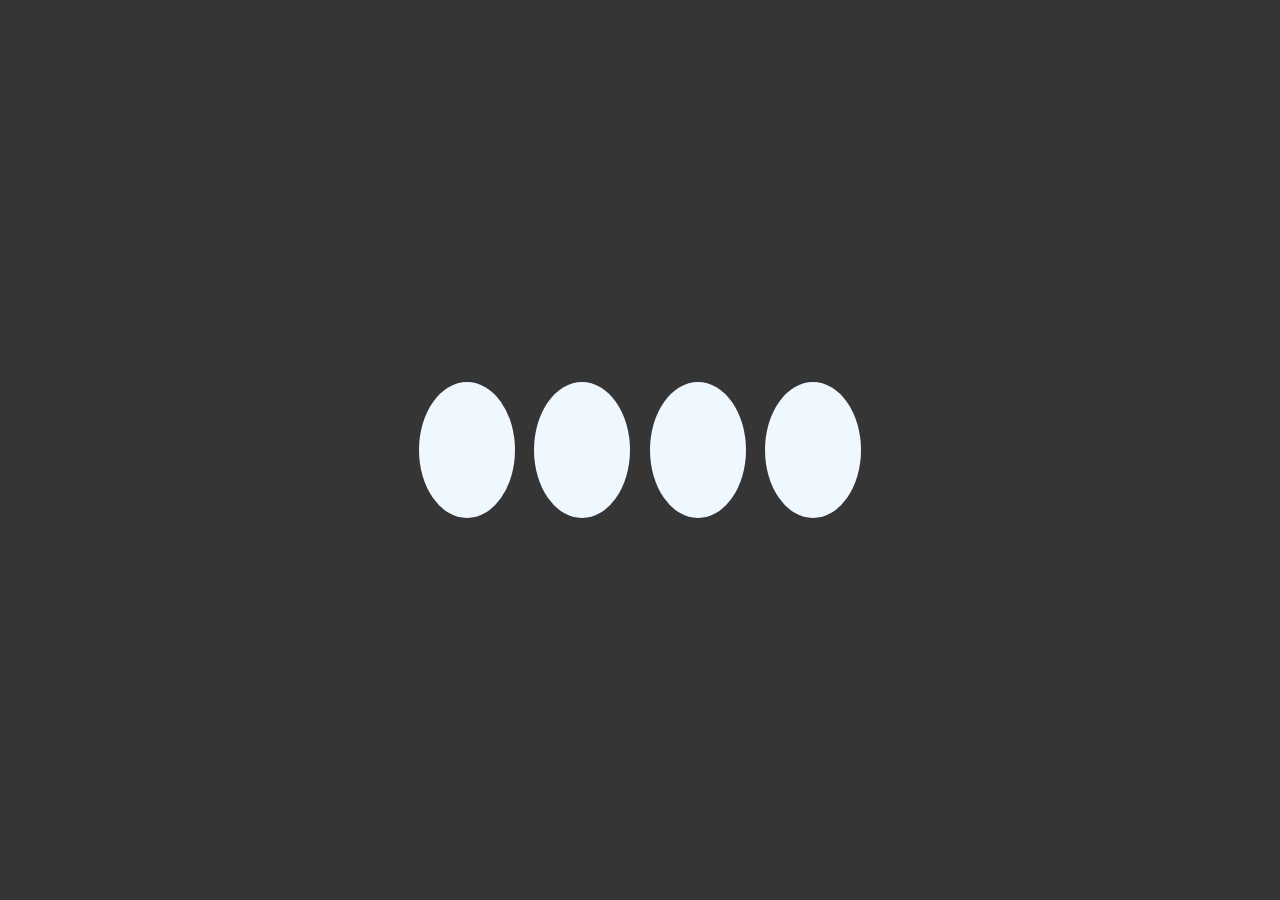
<file: html-css-loading-menu-main/index.html>
<!DOCTYPE html>
<html lang="en">
<head>
    <meta charset="UTF-8">
    <link rel="stylesheet" href="index.css">
    <meta name="viewport" content="width=device-width, initial-scale=1.0">
    <title>Document</title>
</head>
<body>
   <div class="container">
    <div class="container_item n1"></div>
    <div class="container_item n2"></div>
    <div class="container_item n3"></div>
    <div class="container_item n4"></div>
   </div>
    







</body>
</html>
</file>
<file: html-css-loading-menu-main/index.css>
*{
    padding: 0;
    margin: 0;
    box-sizing:border-box;
    font-family: Arial, sans-serif;
}

body{
    display: flex;
    justify-content: center;
    align-items: center;
    height: 100vh;
    background-color:rgb(53, 53, 53);
}


.container{
    display: flex;
    /* background-color: orange; */
    height: 10em;
    width: 30em;
    align-items: center;
    justify-content: space-evenly;
    
}



.container_item{
    background-color: aliceblue;
    height: 85%;
    width: 20%;
    border-radius: 50%;
    animation-duration: 1.5s;
    animation-iteration-count: infinite;
    animation-direction: alternate;
    animation-timing-function:ease-in;
    animation-name: circle;
}



.n1{
    animation-delay: 0.2s;
}
.n2{
    animation-delay: 0.4s;
}
.n3{
    animation-delay: 0.6s;
}
.n4{
    animation-delay: 0.8s; 
}



@keyframes circle{
    0%{height: 85%;box-shadow: 0 3px 10px 0 whitesmoke;}
    100%{height: 40%;/* box-shadow: 0 0 10px 0 whitesmoke; */}

}
</file>
